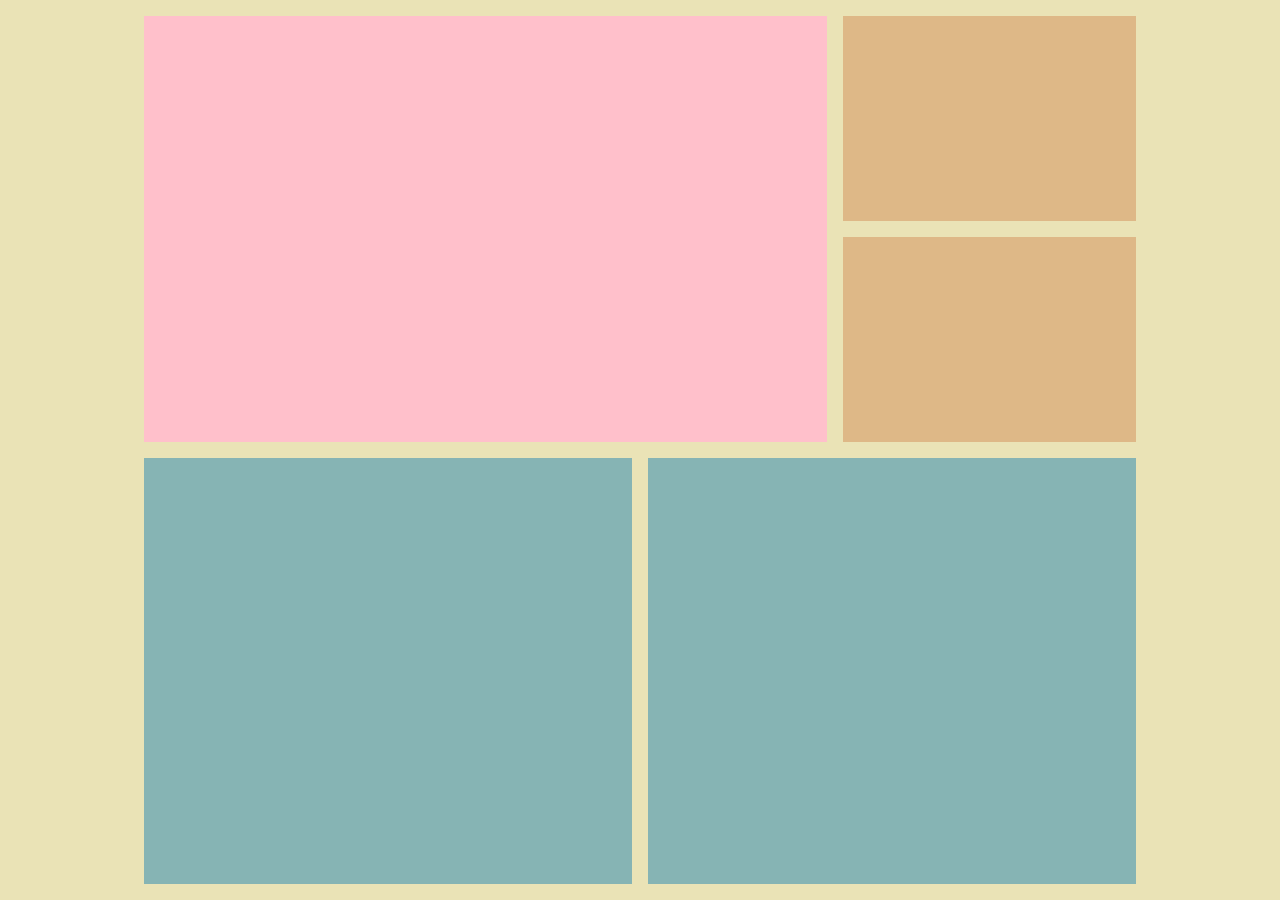
<file: website-template-1/index.html>
<!DOCTYPE html>
<html lang="en">
<head>
    <meta charset="UTF-8">
    <meta name="viewport" content="width=device-width, initial-scale=1.0">
    <title>Document</title>
    <link rel="stylesheet" href="style.css">
</head>
<body>
    <div class="main">
  
       <div class="hero">
         <div class="subhero1"></div>

         <div class="shero">
         <div class="subhero2"></div>
         <div class="subhero3"></div>
        </div>
    </div>

    <div class="footer">
       <div class="footer1">
       </div>
       <div class="footer2">
       </div>

    </div>
    
</body>
</html>
</file>
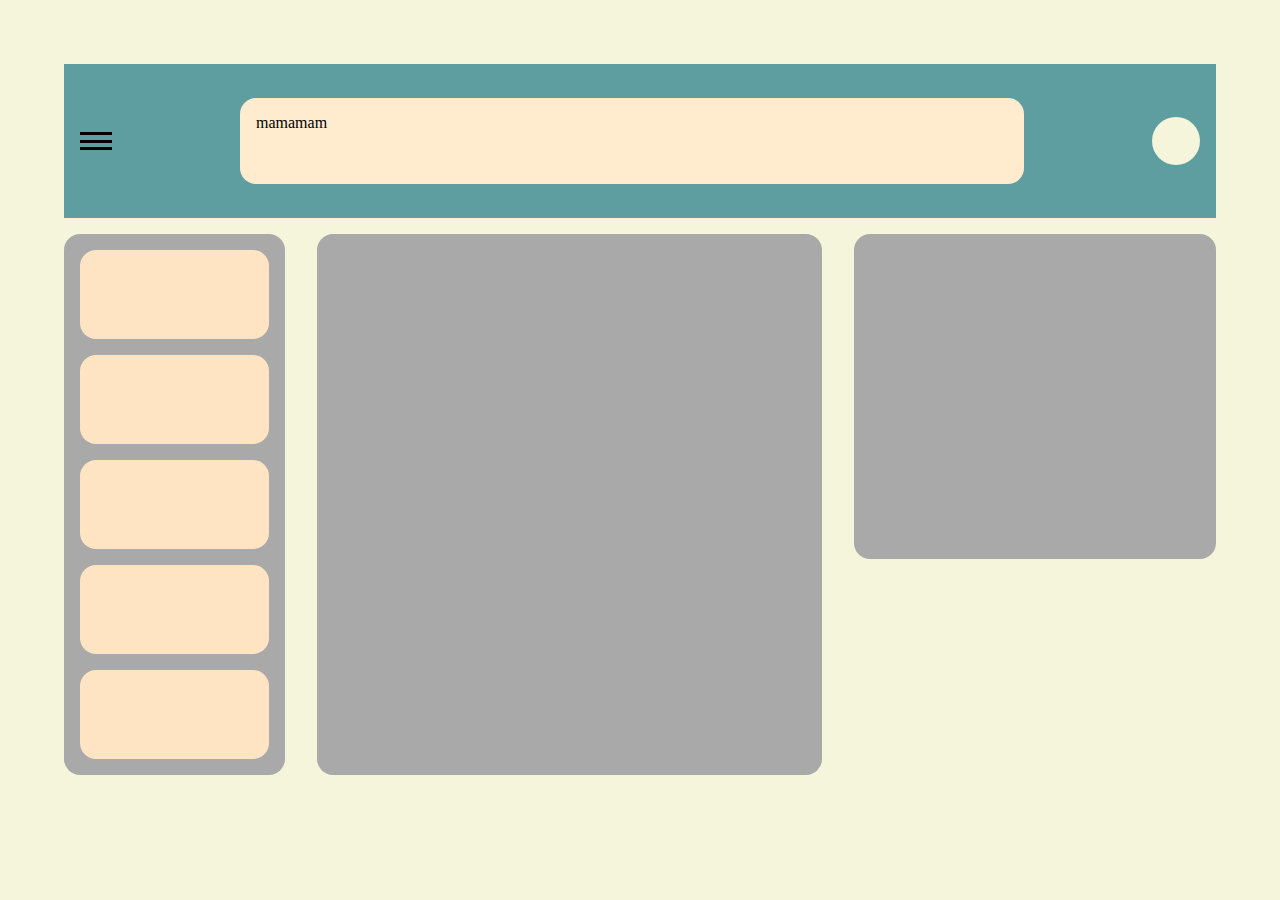
<file: website-template-2/index.html>
<!DOCTYPE html>
<html lang="en">
<head>
    <meta charset="UTF-8">
    <meta name="viewport" content="width=device-width, initial-scale=1.0">
    <title>Document</title>
    <link rel="stylesheet" href="style.css">
</head>
<body>
    <div class="main">
        <div class="nav">
            <div class="menue">
                <div class="hemburger"></div>
                <div class="hemburger"></div>
                <div class="hemburger"></div>
            </div>
            <div class="nav-box">mamamam</div>
            <div class="pic"></div>
        </div>

        <div class="hero">
            <div class="h1">
                <div class="h"></div>
                <div class="h"></div>
                <div class="h"></div>
                <div class="h"></div>
                <div class="h"></div>
                
            </div>
            <div class="h2"></div>
            <div class="h3"></div>
        </div>
    </div>

</body>
</html>
</file>
<file: website-template-1/style.css>
*{
    margin: 0;
    padding: 0;
    box-sizing: border-box;
}
body{
    height: 100vh;
    width: 100%;
    background-color: #eae3b6;
    display: flex;
   align-items: center;
   justify-content: center;
   
}

.main{
    height: 100vh;
    width: 80%;
    display: flex;
    flex-direction: column;
    gap: 1rem;
    padding: 1rem;
    
    
}

.hero{
    height: 50%;
    width: 100%;
    display :flex;
    gap: 1rem;
   
}

.subhero1{
    height: 100%;
    width : 70%;
    background-color : pink;
}

.shero{
    height:100% ;
    width: 30%;
    gap: 1rem;
    display :flex;
    flex-direction: column;
    justify-content: space-between;
    align-items: center;
   
}
.subhero2{
    height:100% ;
    width: 100%;
    background-color: burlywood;
}

.subhero3{
    height:100% ;
    width: 100%;
    background-color: burlywood;
}

.footer{
    height: 50%;
    width : 100%;
    display: flex;
    gap: 1rem;
 
}

.footer1{
    height: 100%;
    width: 50%;
    background-color: rgb(134, 180, 180);
}

.footer2{
    height: 100%;
    width: 50%;
    background-color: rgb(134, 180, 180);
}
</file>
<file: website-template-2/style.css>
*{
    padding :0;
    margin : 0;
    box-sizing: border-box;
}

.main{
    height: 100vh;
    width: 100%;
    background-color: beige;
    display: flex;
    flex-direction: column;
    padding: 4rem;
    gap: 1rem;
}

.nav{
    height: 20%;
    width: 100%;
    background-color: cadetblue;
    display: flex;
    padding: 1rem;
    align-items: center;
    justify-content: space-between;

}

.menue{
  margin: 6px 0;
  gap: 0.3rem;
  display: flex;
  flex-direction: column;
}

.hemburger{
    height: 3px;
    width: 2rem;
    background-color: black;
}
.nav-box{
    height: 70%;
    width: 70%;
    background-color: blanchedalmond;
    border-radius: 1rem;
   
    padding: 1rem;
}

.pic{
    height: 3em;
    width: 3em;
    background-color: beige;
    border-radius: 15rem;
    
}

.hero{
    height: 70%;
    display: flex;
    gap: 2rem;
    
}

.h1{
    height :100%;
    width: 20%;
    background-color: darkgrey;
    display : flex;
    flex-direction: column;
    padding: 1rem;
    gap: 1rem;
    border-radius: 1rem;
}
.h{
    height :20%;
    background-color: bisque;
    border-radius: 1rem;
}

.h2{
    height :100%;
    width: 46%;
    background-color: darkgrey;
    border-radius: 1rem;
}
.h3{
    height :60%;
    width: 33%;
    background-color: darkgrey;
    border-radius: 1rem;
}
</file>
